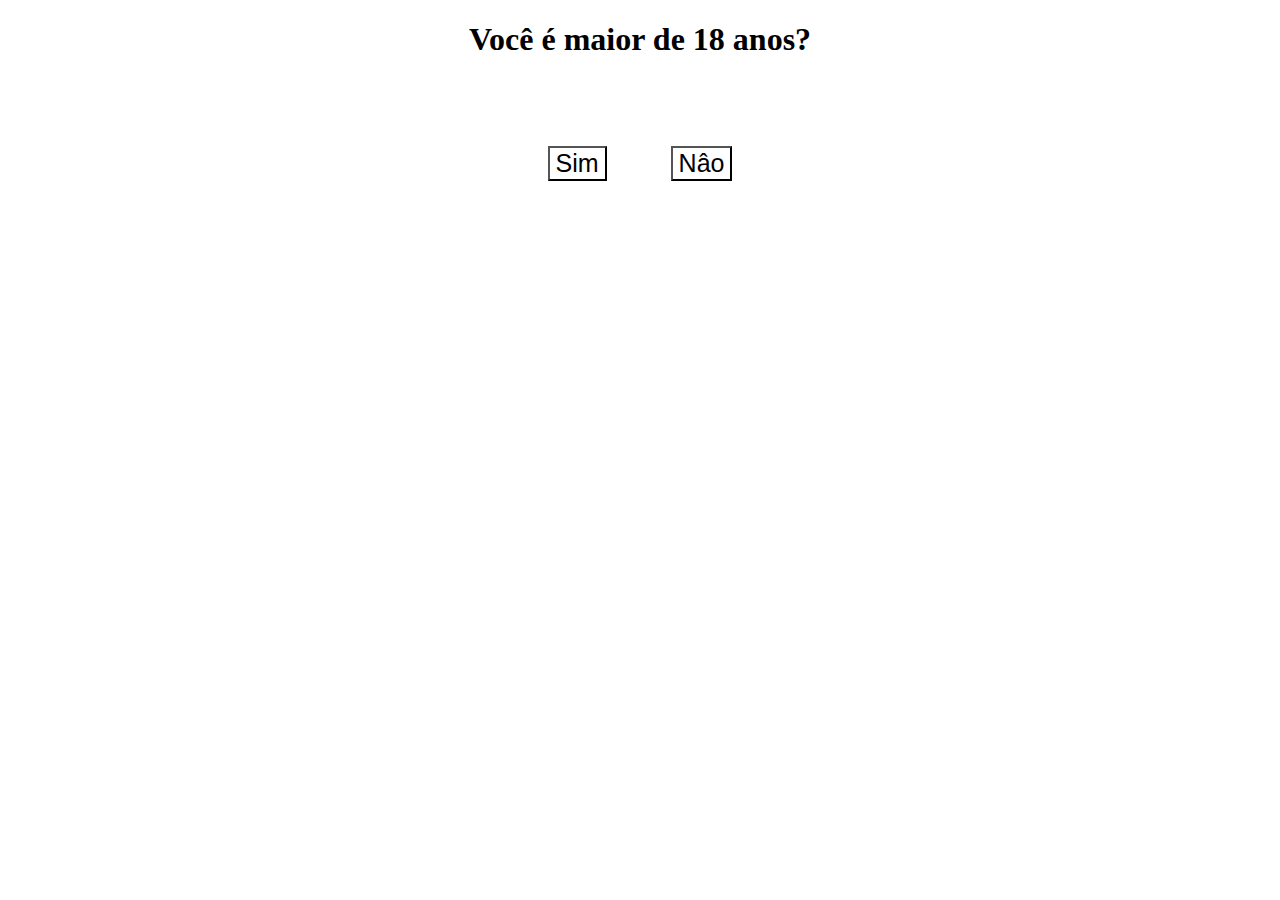
<file: form html/esporte/index.html>
<!DOCTYPE html>
<html lang="pt-br">

<head>
  <meta charset="UTF-8">
  <meta http-equiv="X-UA-Compatible" content="IE=edge">
  <meta name="viewport" content="width=device-width, initial-scale=1.0">

  <title> Maior de Idade </title>

  <link rel="stylesheet" href="_css/stlyle.css">
</head>



<nav class="pg">
  <a>
    <h1>Você é maior de 18 anos?</h1>
  </a>
  <br>
  <br>
  <button type="button" id="buttons"> Sim </button>
  <button type="button" id="buttonn"> Nâo </button>
</nav>



<script src="_javascript/button-function.js"></script>

</html>
</file>
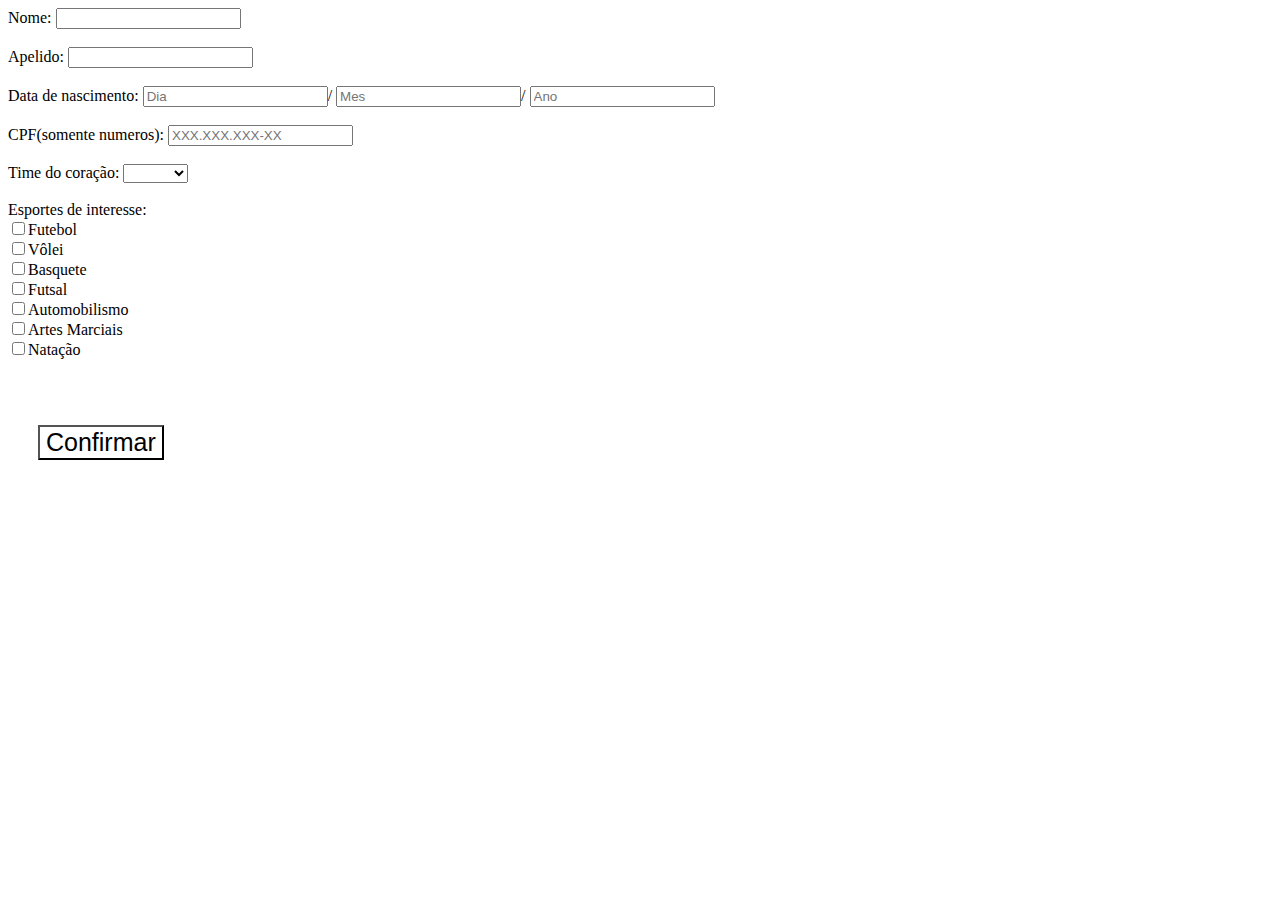
<file: form html/esporte/formulario.html>
<!DOCTYPE html>
<html lang="pt-br">
<head>
  <meta charset="UTF-8">
  <meta http-equiv="X-UA-Compatible" content="IE=edge">
  <meta name="viewport" content="width=[device-width], initial-scale=1.0">
  <title>gerar Documento</title>
  <link rel="stylesheet" href="_css/stlyle.css">
</head>
<body>
  Nome:
    <input id="name" type="text" maxlength="80">
    <br>
    <br>
  Apelido:
    <input id="nickname" type="text" maxlength="20">
    <br>
    <br>
  Data de nascimento:
    <input id="day" type="number" maxlength="2" placeholder="Dia">/
    <input id="month" type="number" maxlength="2" placeholder="Mes">/
    <input id="year" type="number" maxlength="4" placeholder="Ano">
    <br>
    <br>
  CPF(somente numeros):
    <input id="cpf" type="number" maxlength="14" placeholder="XXX.XXX.XXX-XX">
    <br>
    <br>
  Time do coração:
    <select id="team_id" maxlength="20">
      <option id="team0"> </option>
      <option id="team1">Time 1</option>
      <option id="team2">Time 2</option>
      <option id="team100">Time N</option>
    </select>
    <br>
    <br>
  Esportes de interesse:<br>
   <input type="checkbox" name="sport" id="1">Futebol<br>
   <input type="checkbox" name="sport" id="2">Vôlei<br>
   <input type="checkbox" name="sport" id="3">Basquete<br>
   <input type="checkbox" name="sport" id="4">Futsal<br>
   <input type="checkbox" name="sport" id="5">Automobilismo<br>
   <input type="checkbox" name="sport" id="6">Artes Marciais<br>
   <input type="checkbox" name="sport" id="7">Natação<br>

   <br><br>
   <button id="valor" >Confirmar</button>
   

   <script src="_javascript/infos.js"></script>

</body>
</html>
</file>
<file: form html/esporte/_css/stlyle.css>
body {
    background: white;
     
}

nav{
  text-align: center; 
}

/*.pg{
  display: flex;
  align-items: center;
  justify-content: center;

}*/

button {
    background-color: Transparent;
    color: black;
    cursor:pointer;
    font-size: 25px;
    margin: 30px;
    
  }


.mensagem{
  margin-bottom: 25px;
  background: transparent;
  font-size: 30px;

 }
</file>
